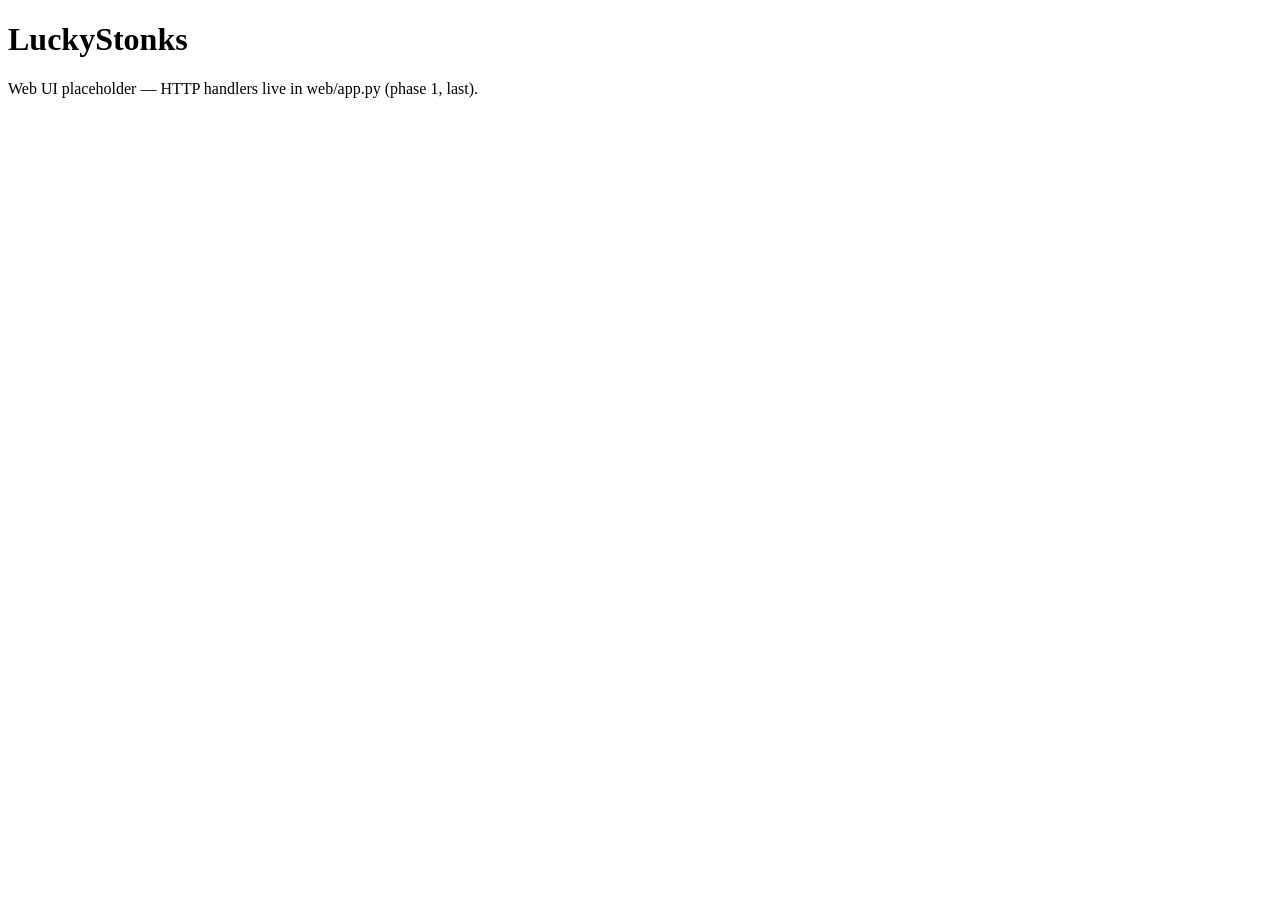
<file: web/index.html>
<!DOCTYPE html>
<html lang="en">
  <head>
    <meta charset="utf-8" />
    <title>LuckyStonks</title>
  </head>
  <body>
    <h1>LuckyStonks</h1>
    <p>Web UI placeholder — HTTP handlers live in web/app.py (phase 1, last).</p>
  </body>
</html>
</file>
